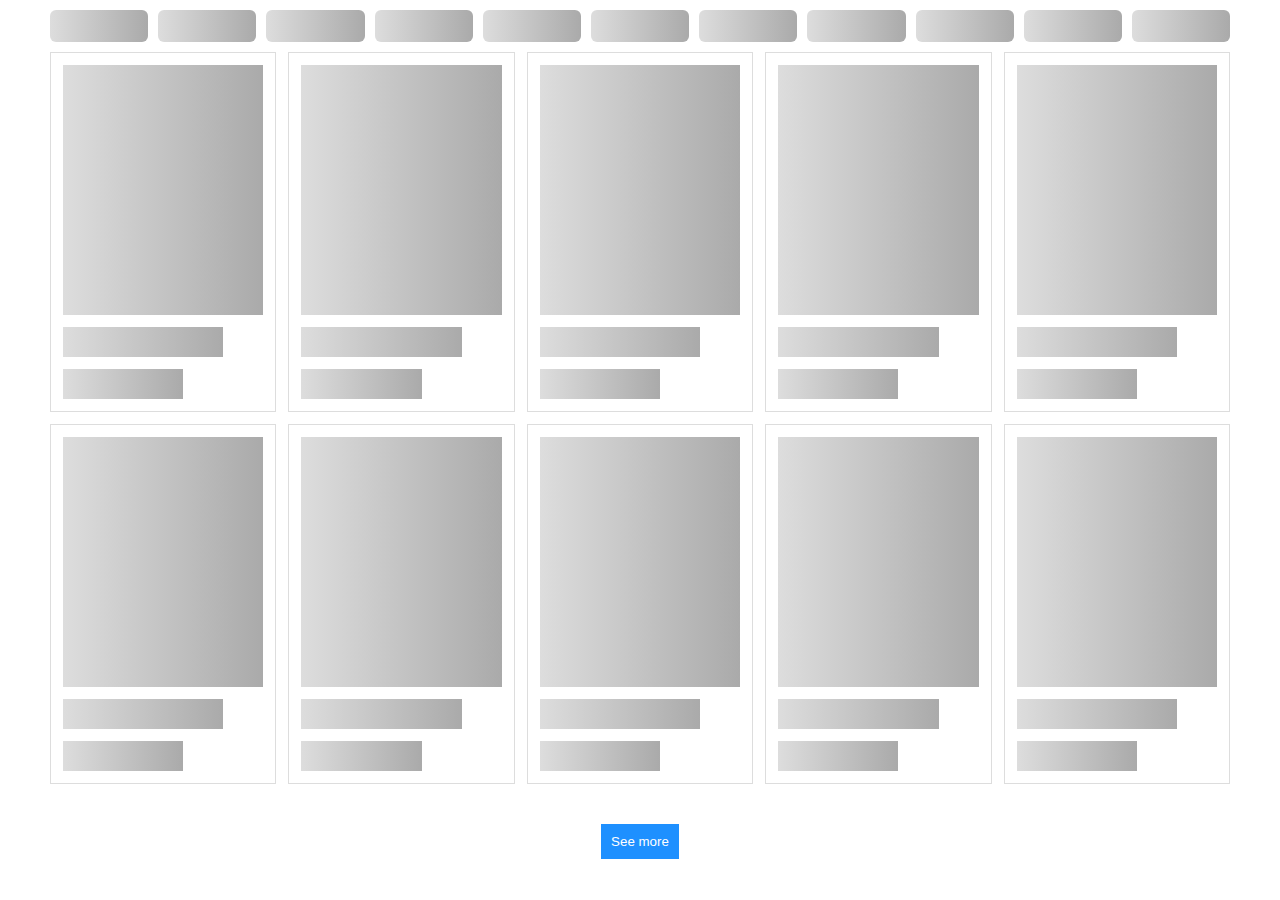
<file: index.html>
<!DOCTYPE html>
<html lang="en">
  <head>
    <meta charset="UTF-8" />
    <meta name="viewport" content="width=device-width, initial-scale=1.0" />
    <title>Products</title>
    <link rel="stylesheet" href="./main.css" />
  </head>
  <body>
    <div class="category__loading">
      <div class="to-left"></div>
      <div class="to-left"></div>
      <div class="to-left"></div>
      <div class="to-left"></div>
      <div class="to-left"></div>
      <div class="to-left"></div>
      <div class="to-left"></div>
      <div class="to-left"></div>
      <div class="to-left"></div>
      <div class="to-left"></div>
      <div class="to-left"></div>
    </div>
    <ul class="collection"></ul>

    <div class="wrapper"></div>

    <div class="loading"></div>

    <button class="btn__seemore">See more</button>

    <script src="./main.js"></script>
  </body>
</html>
</file>
<file: main.css>
* {
  margin: 0;
  padding: 0;
  box-sizing: border-box;
  font-family: sans-serif;
}
.category__loading {
  display: flex;
  gap: 10px;
  padding: 10px 50px;
}
.category__loading > div {
  width: 150px;
  height: 32px;
  border-radius: 6px;
}
.collection {
  padding: 10px 50px;
  list-style: none;
  display: flex;
  gap: 10px;
  overflow: auto;
}
.collection::-webkit-scrollbar {
  height: 0;
}
.item {
  background: #ddd;
  padding: 6px 20px;
  border-radius: 6px;
  cursor: pointer;
  user-select: none;
  white-space: nowrap;
  text-transform: capitalize;
}
.item.active {
  background: #222;
  color: #fff;
}

.wrapper {
  padding: 0 50px;
  display: grid;
  grid-template-columns: repeat(5, 1fr);
  grid-gap: 12px;
  flex-wrap: wrap;
}
.card {
  border: 1px solid #ddd;
  padding: 12px;
}
.card img {
  width: 100%;
  height: 250px;
  object-fit: contain;
}
.card button {
  padding: 8px;
  background: dodgerblue;
  color: #fff;
  border: none;
}

.loading {
  display: grid;
  grid-template-columns: repeat(5, 1fr);
  padding: 0 50px;
  grid-gap: 12px;
}
.loading__item {
  border: 1px solid #ddd;
  padding: 12px;
}
.loading__image {
  width: 100%;
  height: 250px;
  background: #ddd;
}
.loading__title {
  width: 80%;
  height: 30px;
  margin-top: 12px;
  background: #ddd;
}
.loading__title:last-child {
  width: 60%;
}
.to-left {
  background: linear-gradient(90deg, #ddd, #aaa, #ddd);
  background-size: 200%;
  animation: toLeft 1s linear infinite;
}
@keyframes toLeft {
  to {
    background-position: 200%;
  }
}

.lds-dual-ring,
.lds-dual-ring:after {
  box-sizing: border-box;
}
.lds-dual-ring {
  display: inline-block;
  width: 80px;
  height: 80px;
}
.lds-dual-ring:after {
  content: " ";
  display: block;
  width: 64px;
  height: 64px;
  margin: 8px;
  border-radius: 50%;
  border: 6.4px solid currentColor;
  border-color: currentColor transparent currentColor transparent;
  animation: lds-dual-ring 1.2s linear infinite;
}
@keyframes lds-dual-ring {
  0% {
    transform: rotate(0deg);
  }
  100% {
    transform: rotate(360deg);
  }
}

.btn__seemore {
  display: block;
  margin: 40px auto;
  padding: 10px;
  background: dodgerblue;
  border: none;
  color: #fff;
  cursor: pointer;
}
.btn__seemore:disabled {
  opacity: 0.6;
  cursor: default;
}
.btn__seemore:active {
  transform: scale(0.95);
}
.btn__seemore:disabled:active {
  transform: scale(1);
}
</file>
